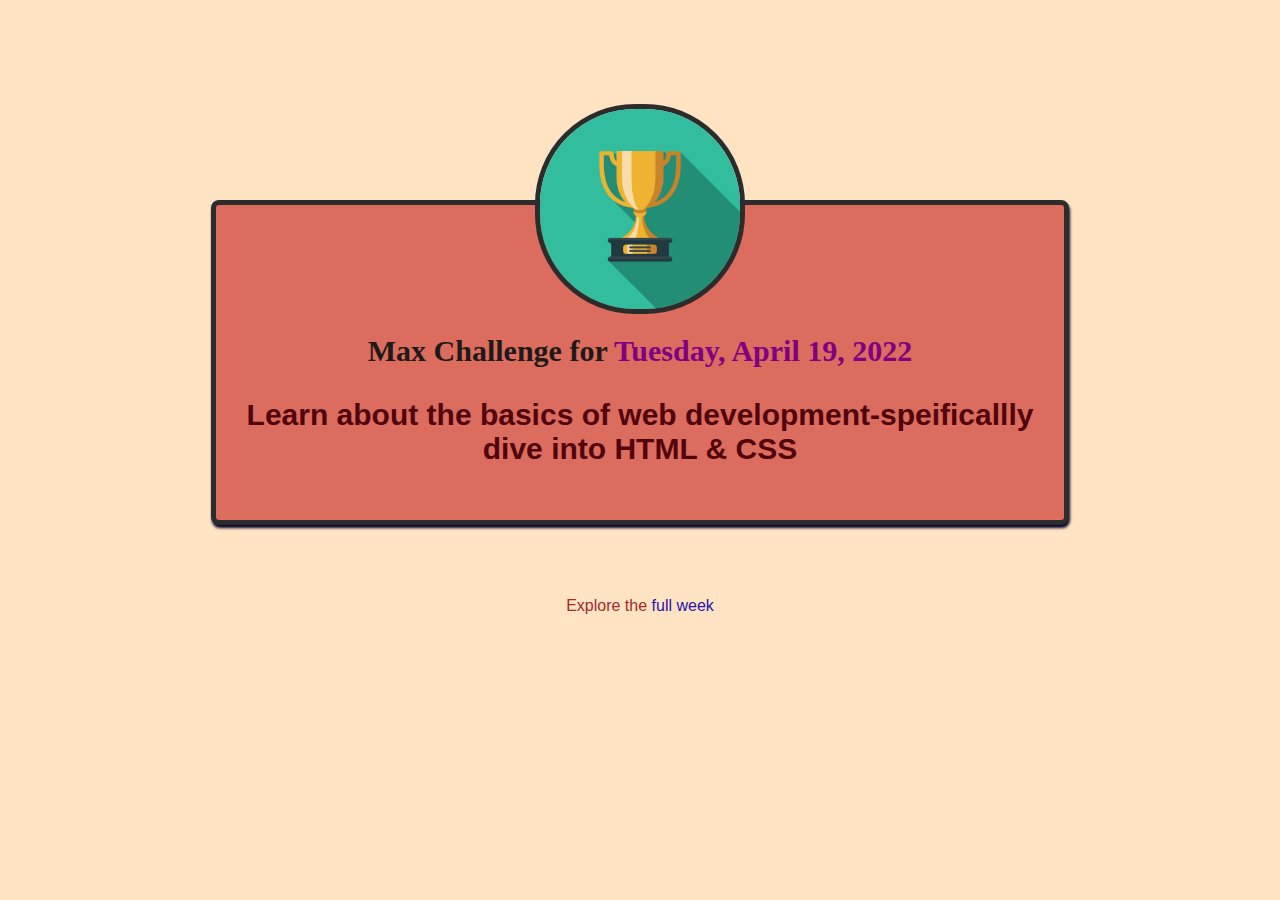
<file: index.html>
<!DOCTYPE html>
<html lang="en">

<head>
    <meta charset="UTF-8">
    <link rel="preconnect" href="https://fonts.googleapis.com">
    <link rel="preconnect" href="https://fonts.gstatic.com" crossorigin>
    <link href="https://fonts.googleapis.com/css2?family=Ms+Madi&display=swap" rel="stylesheet">
    <link href="styles/daily-challenges.css" rel="stylesheet">
    <!-- <link rel="stylesheet" href="styles/full-week.css">
    <link rel="stylesheet" href="styles/share.css"> -->
    <title>Web development</title>
</head>

<body>
    <main> <img src="images/img.jpg" alt="trophy">
        <h1> Max Challenge for <span>Tuesday, April 19, 2022</span> </h1>
        <p id="todays-challenge">
            Learn about the basics of web
            development-speificallly dive into HTML & CSS</p>
    </main>
    <footer> <p> Explore the <a href="domain/full-week.html"> full week</a> </p></footer>

</body>

</html>
</file>
<file: styles/daily-challenges.css>
body {
    background-color: bisque;
}

main {
  width: 800px;
  margin: 200px auto 72px auto;
  background-color: rgb(219, 108, 94);
  padding: 24px;
  border: 5px solid rgb(44, 44, 44);
  border-radius: 8px;
  box-shadow: 1px 3px 3px rgb(1, 1, 40);
}

img {
  width: 200px;
  height: 200px;
  border-radius: 100px;
  margin-left: auto;
  margin-right: auto;
  display: block;
  border: 5px solid rgb(44, 44, 44);
  margin-top: -125px;
}

h1 {
  font-size: 30px;
  text-align: center;
  color: rgb(31, 25, 25);
}

span {
  color: purple;
}
p {
  font-family: sans-serif;
  text-align: center;
  color: brown;
}

a {
  color: rgb(41, 18, 173);
  text-decoration: none;
}

a:hover {
  text-decoration: underline;
}

#todays-challenge {
  color: rgb(82, 4, 12);
  font-weight: bold;
  font-size:30px ;
}
</file>
<file: styles/full-week.css>

</file>
<file: styles/share.css>
header{
    margin-bottom: 34px;
}

body {
    margin: 50px;
    background-color: antiquewhite;
}

h1 {
    font-size: 48px;
    font-family:'Roboto',sans-serif;
    color: rgb(71, 62, 62);
    text-align: center;
    font-weight: bold; 
}
li {
    font-family: sans-serif;
    color: #05059a;
    font-weight: 200;
    list-style-position: inside;
    text-decoration: underline;
    text-align: left;
    background:pink;
    border-radius: 5px;
    margin: 5px;
    padding: 8px;
    box-shadow: 5px 5px 5px black;
} 

.center {
    display: block;
  margin-left: auto;
  margin-right: auto;
  width: 40%;
}

p{
    font-family:'Merriweather',sans-serif;
    font-weight: 100;
}
a{
    color: plum;
    background-color: rgb(94, 4, 86);
    border-radius: 40px;
}

a:hover {
    background-color: blue;
    text-decoration: none;
}
.left {
    margin-left: 75%;

}
h2 {
    color:rgb(8, 134, 27) ;
}
main p {
    margin: 2px;
}
.daily{
   background-color: rgb(240, 97, 121);
}
</file>
